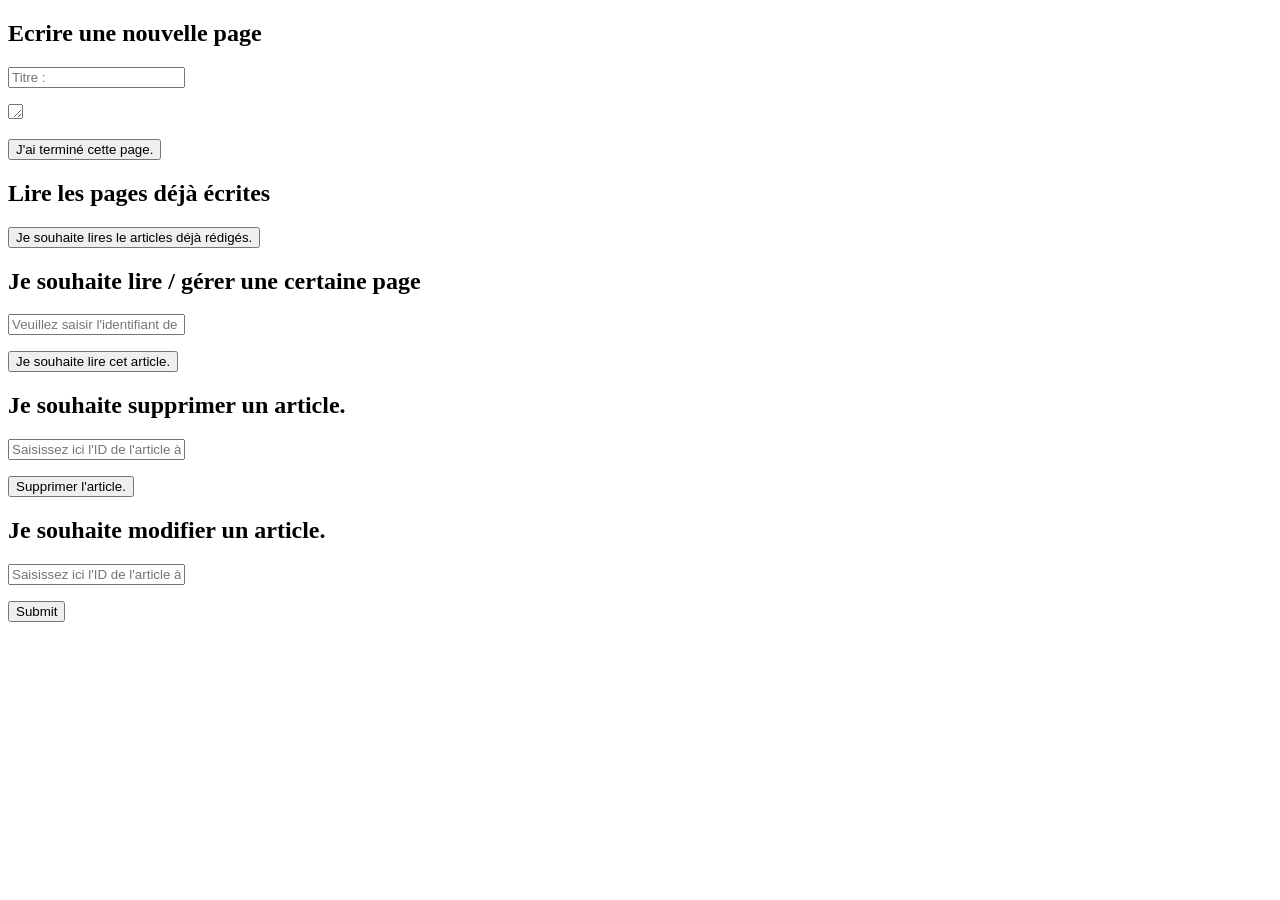
<file: public/pictures/Gestion des articles.html>
<!DOCTYPE html>
<!-- saved from url=(0042)http://localhost/roman/view/posts_edit.php -->
<html><head><meta http-equiv="Content-Type" content="text/html; charset=UTF-8">
	<title> Gestion des articles </title>
</head>
<body>

	<h2> Ecrire une nouvelle page </h2>

	<form action="http://localhost/roman/controller/controller.php" method="post">

		<p><input type="text" name="title" placeholder="Titre : "></p>		
		<p><textarea rows="30" cols="150" name="content" style="margin: 0px; width: 9px; height: 9px;"></textarea></p>
		<p><input type="submit" name="create" value="J&#39;ai terminé cette page."></p>

	</form>

	<h2> Lire les pages déjà écrites </h2>

	<form action="http://localhost/roman/controller/controller.php" method="post">
		
		<p><input type="submit" name="read_all" value="Je souhaite lires le articles déjà rédigés."></p>

	</form>

	<h2> Je souhaite lire / gérer une certaine page </h2>
	
	<form action="http://localhost/roman/controller/controller.php" method="post">
		
		<p><input type="text" name="id" placeholder="Veuillez saisir l&#39;identifiant de l&#39;article concerné"></p>
		<p><input type="submit" name="read_by_id" value="Je souhaite lire cet article."></p>

	</form>

	<h2> Je souhaite supprimer un article. </h2>

	<form action="http://localhost/roman/controller/controller.php" method="post">
		
		<p><input type="text" name="id_delete" placeholder="Saisissez ici l&#39;ID de l&#39;article à supprimer."></p>
		<p><input type="submit" name="delete" value="Supprimer l&#39;article."></p>

	</form>

	<h2> Je souhaite modifier un article. </h2>

	<form action="http://localhost/roman/controller/controller.php" method="post">
		
		<p><input type="text" name="id_update" placeholder="Saisissez ici l&#39;ID de l&#39;article à modifier. "></p>
		<p><input type="submit" name="update" placeholder="Modifier l&#39;article."></p>

	</form>



</body></html>
</file>
